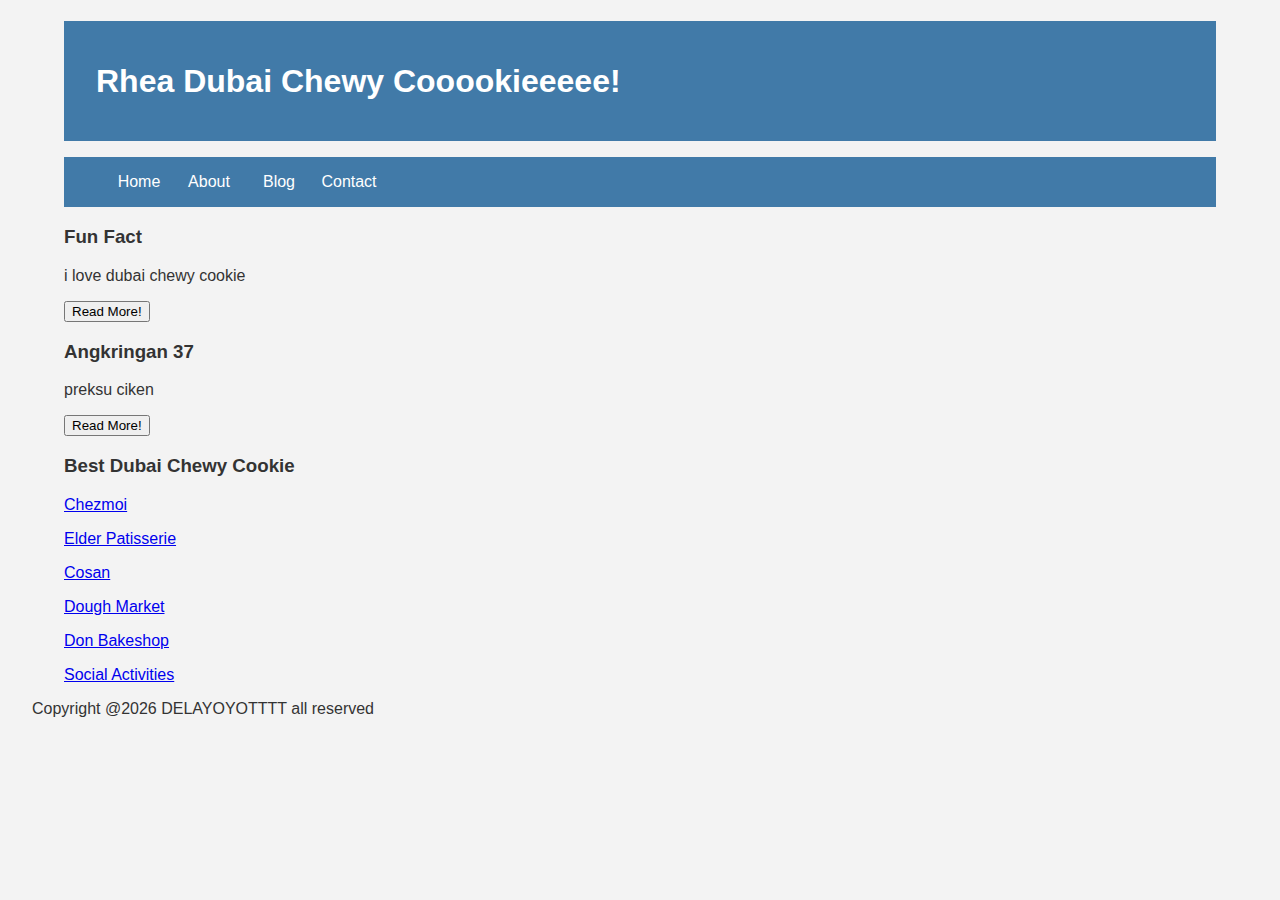
<file: index.html>
<!DOCTYPE html>
<html lang=en>   
<head>
	<title>Delayotaa</title>
	<link rel="stylesheet" href="style.css">
</head>
<body>
	<div class="header">
		<div class="jarak">
     		<h1>Rhea Dubai Chewy Cooookieeeee!</h1>
		</div>
	</div>
	<div class="menu">
      	<ul>
			<li><a href="index.html">Home</a></li>
			<li><a href="about.html">About</a></li>
			<li><a href="#">Blog</a></li>
			<li><a href="#">Contact</a></li>
        </ul>
	</div>
	<div class="content">
        <div class="jarak">
        	  <!--kiri-->
            <div class="kiri">
                    <!--blog-->
                <div class="border">
                    <div class="jarak">
                        <h3>Fun Fact</h3>
                        <p>i love dubai chewy cookie</p>
                        <button class="btn">Read More!</button>
                    </div>
                </div>
                <!--end blog-->

	            <!--blog-->
                <div class="border">
                    <div class="jarak">
                        <h3>Angkringan 37</h3>
                        <p>preksu ciken</p>
                        <button class="btn">Read More!</button>
                    </div>
                </div>
	            <!--end blog-->
			</div>
            <!--kiri-->

            <!--kanan-->
            <div class="kanan">
                <div class="jarak">
                    <h3>Best Dubai Chewy Cookie</h3>
                    </hr>
                    <p><a href="#" class="undercor">Chezmoi</a></p>
                    <p><a href="#" class="undercor">Elder Patisserie</a></p>
                    <p><a href="#" class="undercor">Cosan</a></p>
                    <p><a href="#" class="undercor">Dough Market</a></p>
                    <p><a href="#" class="undercor">Don Bakeshop</a></p>
                    <p><a href="#" class="undercor">Social Activities</a></p>
                </div>
            </div>
            <!--kanan-->
        </div>
    </div>

     
    <div class="footer">
        <div class="jarak">
            <p>Copyright @2026 DELAYOYOTTTT all reserved</p>
        </div>
    </div>
</body>
</html>
</file>
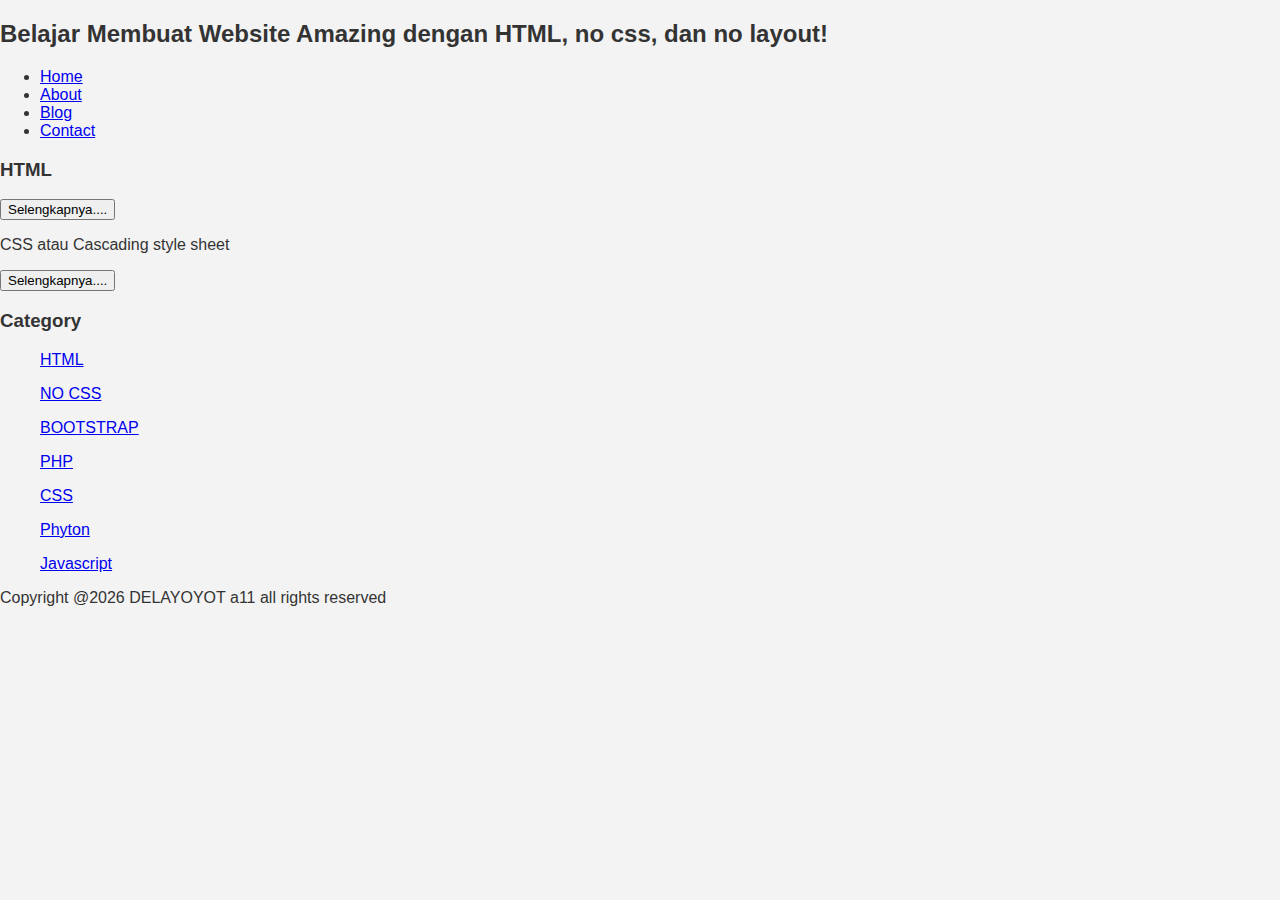
<file: about.html>
<!DOCTYPE html>
<html>   
    <head>
	<title>about</title>
	<link rel="stylesheet" href="style.css">
    </head>
    <body>
     <h2>Belajar Membuat Website Amazing dengan HTML, no css, dan no layout!</h2>
      <ul>
	<li><a href="index.html">Home</a></li>
	<li><a href="about.html">About</a></li>
	<li><a href="#">Blog</a></li>
	<li><a href="#">Contact</a></li>
      </ul>
	<h3>HTML</h3>

	<p?HTML atau hyperText Markupn Language blablabla</p>
	<button>Selengkapnya....</button>
	<p>CSS atau Cascading style sheet</p>
	<button>Selengkapnya....</button>


     <h3>Category</h3>
     <ul>
	<p><a href="#" >HTML</a></p>
	<p><a href="#" >NO CSS</a></p>
	<p><a href="#" >BOOTSTRAP</a></p>
	<p><a href="#" >PHP</a></p>
	<p><a href="#" >CSS</a></p>
	<p><a href="#" >Phyton</a></p>
	<p><a href="#" >Javascript</a></p>
      </ul>
	<p>Copyright @2026 DELAYOYOT a11 all rights reserved</p>
 </body>
</html>
</file>
<file: style.css>
body{
    background:#f3f3f3;
    color: #333;
    width: 100%;
    font-family: sans-serif;
    margin: 0 auto;
}
.header{
    width: 90%;
    margin: auto;
    height: 120px;
    line-height:120px;
    background: #417aa8;
    color: #fff;
}
.jarak{
    padding:0 2pc;
}
.menu{
    background-color:#417aa8;
    height:50px;
    line-height:50px;
    position:relative;
    width:90%;
    margin:0 auto;
    padding:0 auto;
}
.menu ul {
    list-style:none;
}
.menu ul li a {
    float:left;
    width:70px;
    display:block;
    text-align:center;
    color:#FFF;
    text-decoration:none;
}
.menu ul li a:hover {
    background-color: #4b88bb;
    display:block;
}
</file>
